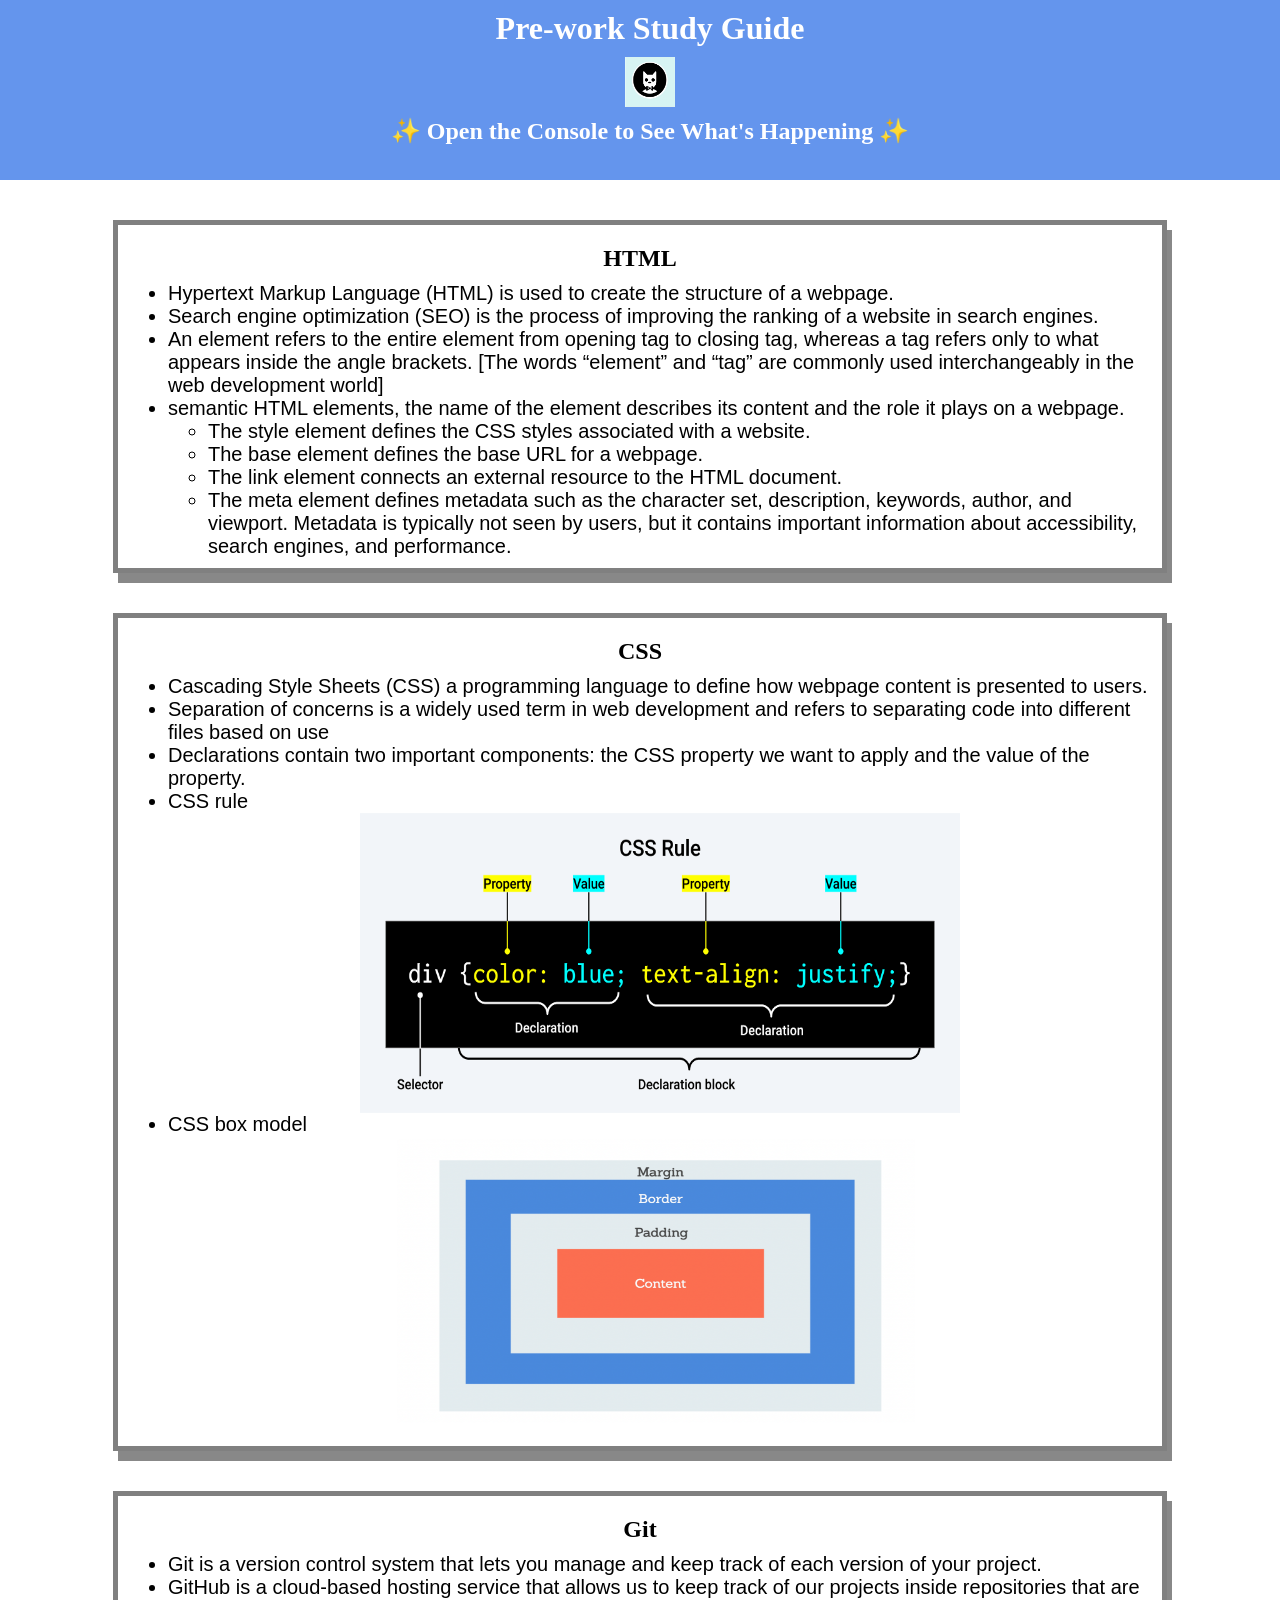
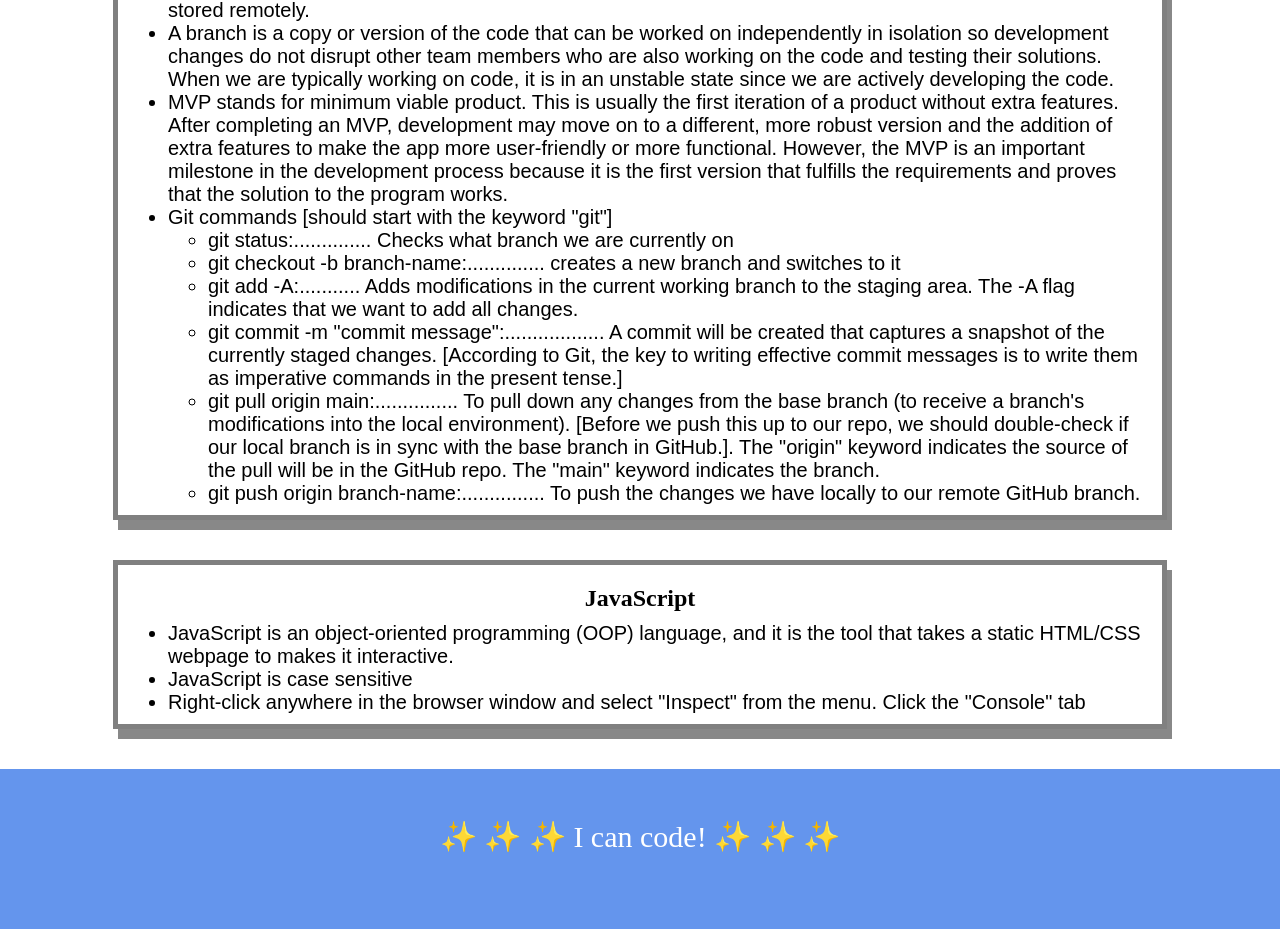
<file: index.html>
<!DOCTYPE html>
<html lang="en">
  <head>
    <meta charset="UTF-8" />
    <meta http-equiv="X-UA-Compatible" content="IE=edge" />
    <meta name="viewport" content="width=device-width, initial-scale=1.0" />
    <link rel="stylesheet" href="./assets/style.css">
    <title>Pre-work Study Guide</title>
  </head>
  <body>
    <header id="top">
      <h1>Pre-work Study Guide</h1>
      <img src="./assets/bowtie-cat.png" alt="Profile image of cat wearing a bow tie." />
      <h2>✨ Open the Console to See What's Happening ✨</h2>
    </header>
    <main>
      <section class="card" id="html-section">
        <h2>HTML</h2>
        <ul>
          <li>Hypertext Markup Language (HTML) is used to create the structure of a webpage.</li>
          <li>Search engine optimization (SEO) is the process of improving the ranking of a website in search engines.</li>
          <li>An element refers to the entire element from opening tag to closing tag, whereas a tag refers only to what appears inside the angle brackets. [The words “element” and “tag” are commonly used interchangeably in the web development world]</li>
          <li>semantic HTML elements, the name of the element describes its content and the role it plays on a webpage.</li>
          <ul>
            <li>The style element defines the CSS styles associated with a website.</li>
            <li>The base element defines the base URL for a webpage.</li>
            <li>The link element connects an external resource to the HTML document.</li>
            <li>The meta element defines metadata such as the character set, description, keywords, author, and viewport.
              Metadata is typically not seen by users, but it contains important information about accessibility, search engines, and performance.</li>
          </ul>
        </ul>
      </section>

      <section class="card" id="css-section">
        <h2>CSS</h2>
        <ul>
          <li>Cascading Style Sheets (CSS) a programming language to define how webpage content is presented to users.</li>
          <li>Separation of concerns is a widely used term in web development and refers to separating code into different files based on use</li>
          <li>Declarations contain two important components: the CSS property we want to apply and the value of the property.</li> 
          <li>CSS rule</li>
          <img class="css-img" src="./assets/300-css-rule.png">
          <li>CSS box model</li>
          <img class="css-img" src="./assets/310-box-model.png">
        </ul>
      </section>

      <section class="card" id="git-section">
        <h2>Git</h2>
        <ul>
          <li>Git is a version control system that lets you manage and keep track of each version of your project.</li>
          <li>GitHub is a cloud-based hosting service that allows us to keep track of our projects inside repositories that are stored remotely.</li>
          <li>A branch is a copy or version of the code that can be worked on independently in isolation so development changes do not disrupt other team members who are also working on the code and testing their solutions. When we are typically working on code, it is in an unstable state since we are actively developing the code.</li>
          <li>MVP stands for minimum viable product. This is usually the first iteration of a product without extra features. After completing an MVP, development may move on to a different, more robust version and the addition of extra features to make the app more user-friendly or more functional. However, the MVP is an important milestone in the development process because it is the first version that fulfills the requirements and proves that the solution to the program works.</li>
          <li>Git commands [should start with the keyword "git"]</li>
          <ul>
            <li>git status:.............. Checks what branch we are currently on</li>
            <li>git checkout -b branch-name:.............. creates a new branch and switches to it</li>
            <li>git add -A:...........  Adds modifications in the current working branch to the staging area. The -A flag indicates that we want to add all changes.</li>
            <li>git commit -m "commit message":.................. A commit will be created that captures a snapshot of the currently staged changes.  [According to Git, the key to writing effective commit messages is to write them as imperative commands in the present tense.]</li>
            <li>git pull origin main:............... To pull down any changes from the base branch (to receive a branch's modifications into the local environment). [Before we push this up to our repo, we should double-check if our local branch is in sync with the base branch in GitHub.]. The "origin" keyword indicates the source of the pull will be in the GitHub repo. The "main" keyword indicates the branch.</li>
            <li>git push origin branch-name:............... To push the changes we have locally to our remote GitHub branch.</li>
          </ul>
        </ul>
      </section>

      <section class="card" id="javascript-section">
        <h2>JavaScript</h2>
        <ul>
          <li>JavaScript is an object-oriented programming (OOP) language, and it is the tool that takes a static HTML/CSS webpage to makes it interactive.</li>
          <li>JavaScript is case sensitive</li>
          <li>Right-click anywhere in the browser window and select "Inspect" from the menu. Click the "Console" tab</li>
        </ul>
      </section>
    </main>

    <footer>
      <p>✨ ✨ ✨ I can code! ✨ ✨ ✨</p>
    </footer>
    <script src="./assets/script.js"></script>
  </body>
</html>
</file>
<file: assets/style.css>
* {
     margin: 0;
     padding: 0;
 }
 header
 {
    padding:10px;
 }
header,
footer {
    width: 100%;
    height: 160px;
    background-color:cornflowerblue;
    color: white;
}
h1,
h2 {
    text-align: center;
}
h1{
    padding-bottom: 10px;
}
h2{
    padding: 10px;
}
img {
     display: block;
     height: 50px;
     width: 50px;
     margin: 0px auto;
 }
 ul {
     padding-left: 40px;
     font-size: 20px;
 }
 p {
     text-align: center;
     font-size: 30px;
}
.card {
  width: 80%;
  margin: 40px auto;
  border: 5px solid gray;
  box-shadow: 5px 10px #888888;
  padding: 10px;
}
.css-img{
     display: block;
     height: 300px;
     width: 600px;
}
li{
    font-family:'Lucida Sans', 'Lucida Sans Regular', 'Lucida Grande', 'Lucida Sans Unicode', Geneva, Verdana, sans-serif;
 }
 footer p{
    padding-top: 50px;
}
</file>
